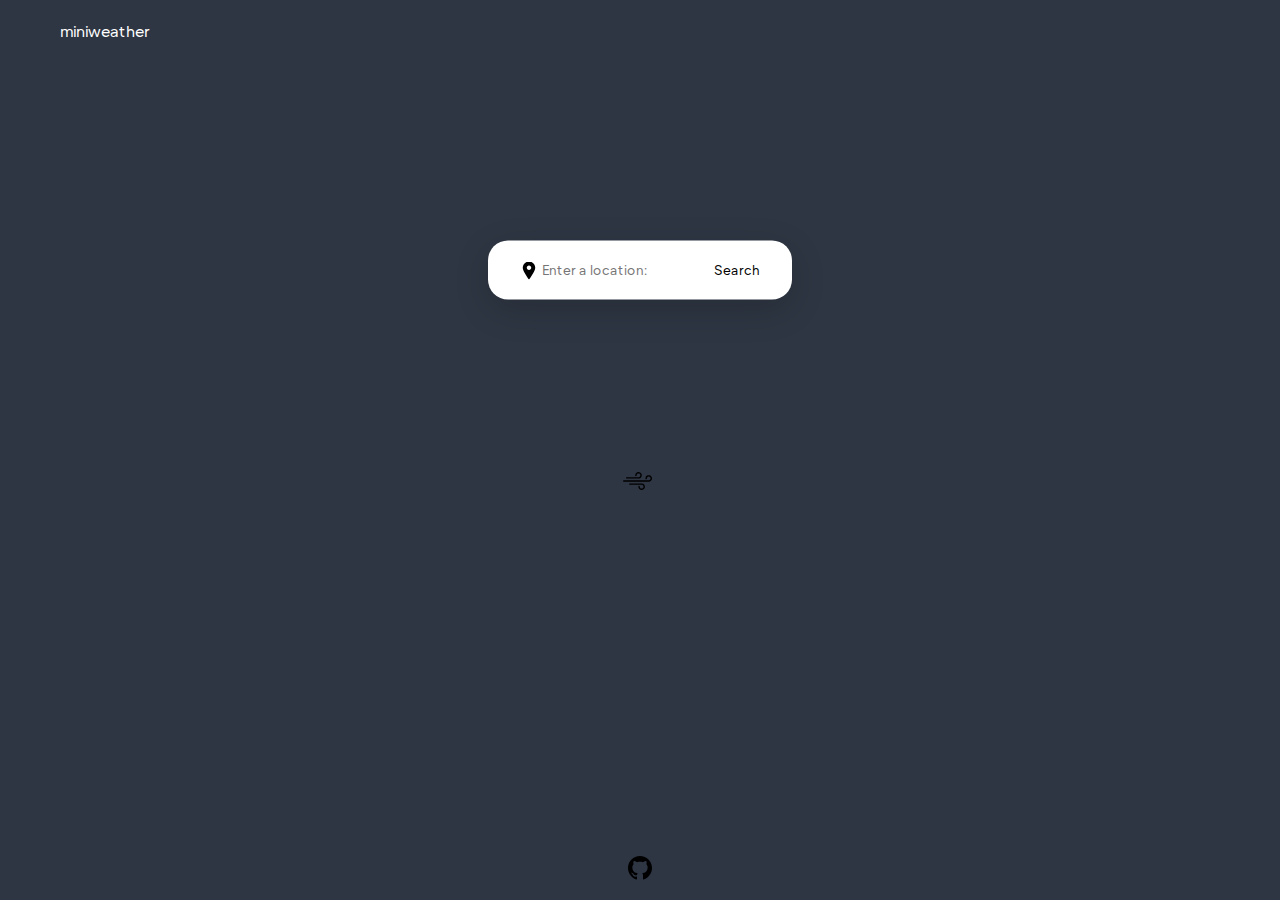
<file: index.html>
<!DOCTYPE html>
<html lang="en">

<head>
    <meta charset="UTF-8">
    <meta name="viewport" content="width=device-width, initial-scale=1.0">
    <meta name="description" content="Minimalistic weather app">
    <link rel="manifest" href="js/manifest.json">
    <meta name="mobile-web-app-capable" content="yes">
    <meta name="apple-mobile-web-app-capable" content="yes">
    <meta name="application-name" content="miniweather">
    <meta name="apple-mobile-web-app-title" content="miniweather">
    <meta id="themeColor" name="theme-color" content="#fff">
    <meta name="msapplication-navbutton-color" content="#fff">
    <meta name="apple-mobile-web-app-status-bar-style" content="black-translucent">
    <meta name="msapplication-starturl" content="/">
    <meta name="viewport" content="width=device-width, initial-scale=1, shrink-to-fit=no">

    <link rel="preconnect" href="https://api.weatherapi.com/">
    <link rel="icon" sizes="192x192" href="icons/maskable_icon_x192.png">
    <link rel="apple-touch-icon" sizes="192x192" href="icons/maskable_icon_x192.png">
    <link rel="icon" sizes="512x512" href="icons/maskable_icon_x512.png">
    <link rel="apple-touch-icon" sizes="512x512" href="icons/maskable_icon_x512.png">
    <link rel="icon" sizes="800x800" href="icons/logo.svg">
    <link rel="apple-touch-icon" sizes="800x800" href="icons/logo.svg">
    <link rel="stylesheet" href="css/reset.css">
    <link rel="stylesheet" href="css/fonts.css">
    <link rel="stylesheet" href="css/style.css">
    <title>miniweather</title>
</head>

<body>
    <div class="wrapper">
        <div class="overlay">
            <header class="header">
                <form class="city_pick popclose" id="popupLocaton">
                    <button type="button" id="geoButton">
                        <img style="background-color: #ffffff; height: 18px;" src="icons/geo.svg" alt="Geolocation">
                    </button>
                    <input type="text" placeholder="Enter a location:" id="locationInput">
                    <input type="submit" style="background: #ffffff;" value="Search">
                </form>
                <div class="header__inner">
                    <button id="themeToggle">miniweather</button>
                    <button id="locationName"></button>
                </div>
            </header>
            <main class="main">
                <section class="weatherMain">
                    <div class="listItem">
                        <div id="currentImg"></div>
                        <h1 id="currentTemp"></h1>
                        <p id="weatherText"></p>
                        <div class="wind">
                            <img class="windIcon" src="icons/windIcon.svg" alt="Wind">
                            <p id="weatherWind" style="font-size: 16px;"></p>
                        </div>
                    </div>
                </section>
                <section class="weaterNext">
                    <ul id="listDays"></ul>
                </section>
            </main>
            <footer class="footer">
                <a href="https://github.com/TheFreo/miniweather">
                    <img class="git" src="icons/git.svg" alt="My Github">
                </a>
            </footer>
        </div>
    </div>
</body>

<script src="js/main.js"></script>

<script>
    if ('serviceWorker' in navigator) {
        navigator.serviceWorker.register('js/service-worker.js')
    }
</script>

</html>
</file>
<file: css/fonts.css>
@font-face {
    font-family: NTSomic;
    font-weight: 400;
    font-style: normal;
    src:
        local("NTSomic Regular"),
        local("NTSomic-Regular"),
        url("../fonts/NTSomic-Regular.woff2") format("woff2"),
        url("../fonts/NTSomic-Regular.woff") format("woff"),
        url("../fonts/NTSomic-Regular.eot") format("eot");
    font-display: swap;
}
</file>
<file: css/style.css>
.wrapper {
    display: grid;
    min-height: 100%;
    width: 100%;
    overflow: hidden;
    font-family: NTSomic;
    font-weight: 400;
    font-size: 16px;
    max-width: 1200px;
    padding: 0 20px;
    margin: 0 auto;
    min-width: 310px;
}

.overlay {
    display: flex;
    flex-direction: column;
    justify-content: space-between;
    margin: 20px 0;
}

.header__inner {
    display: flex;
    justify-content: space-between;
}

.header__inner button {
    background: #ffffff00;
    font-size: 16px;
}

.main {
    display: flex;
    flex-direction: column;
    position: relative;
    height: 100%;
    margin-bottom: 20px;
    justify-content: space-between;
}

.weatherMain {
    align-self: center;
    display: flex;
    justify-content: center;
    height: 100%;
}

.listItem {
    display: flex;
    justify-content: center;
    flex-direction: column;
    height: 100%;
    text-align: center;
}

.listItem h1 {
    font-size: 80px;
    margin-bottom: 22px;
}

.listItem p {
    font-size: 26px;
}

.wind {
    display: flex;
    justify-content: center;
    align-items: center;
    margin-top: 63px;
}

.windIcon {
    height: 18px;
    margin-right: 5px;
}

.weaterNext {
    align-self: center;
    bottom: 0;
    width: 85%;
}

.footer {
    text-align: center;
}

.city_pick {
    position: absolute;
    top: 30%;
    left: 50%;
    transform: translate(-50%, -50%);
    text-align: center;
    background-color: #ffffff;
    padding: 20px;
    width: 304px;
    z-index: 999;
    box-shadow: 0 10px 36px -2px rgba(0, 0, 0, 0.18);
    border-radius: 20px;
    transition: .7s cubic-bezier(0.51, 0.92, 0.24, 1.15);
    opacity: 1;
}

.popclose {
    opacity: 0;
    top: 10%;
}

#listDays {
    width: 100%;
    font-size: 18px;
}

#listDays li {
    display: flex;
    width: 100%;
    justify-content: space-between;
}

#listDays li p {
    align-content: center;
}

.darkthm {
    background-color: #2E3643;
    color: #fff;
    fill: #fff;
}

.darkimg {
    filter: invert(100%) sepia(0%) saturate(1%) hue-rotate(307deg) brightness(100%) contrast(103%);
}
</file>
